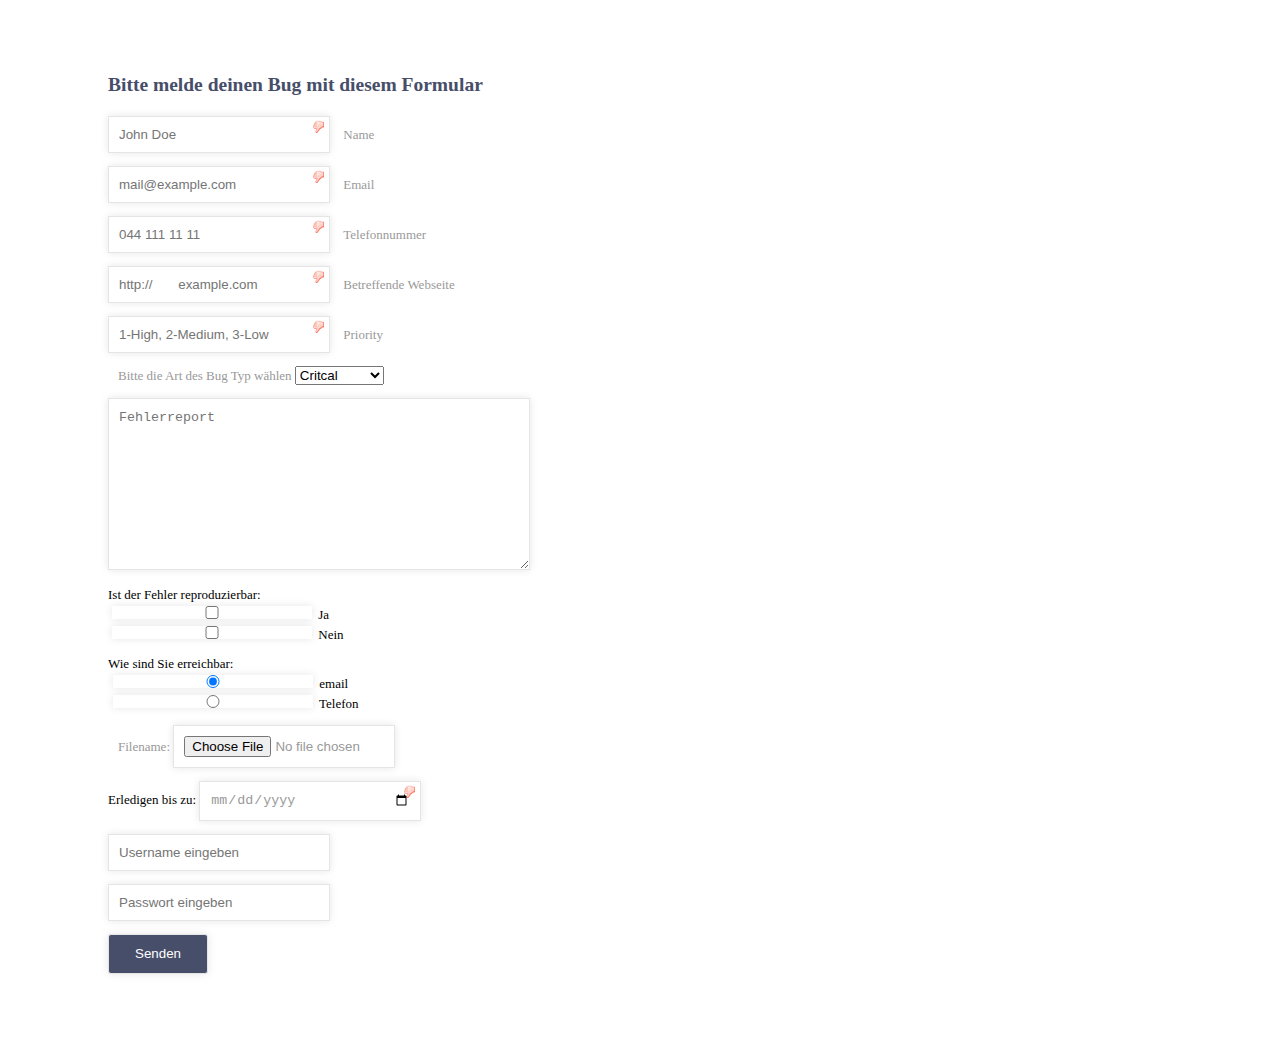
<file: Aufgaben/Aufgabe 4/index.html>
<!DOCTYPE html>
<html>
<head>
	<title>Submit us your Bug!</title>
	<meta charset="utf-8" />
	<link rel="stylesheet" href="style.css" type="text/css" media="all" />
	<script type="text/javascript">
		  // ref: http://diveintohtml5.org/detect.html
	  function supports_input_placeholder()
	  {
	    var i = document.createElement('input');
	    return 'placeholder' in i;
	  }

	  if(!supports_input_placeholder()) {
	    var fields = document.getElementsByTagName('INPUT');
	    for(var i=0; i < fields.length; i++) {
	      if(fields[i].hasAttribute('placeholder')) {
	        fields[i].defaultValue = fields[i].getAttribute('placeholder');
	        fields[i].onfocus = function() { if(this.value == this.defaultValue) this.value = ''; }
	        fields[i].onblur = function() { if(this.value == '') this.value = this.defaultValue; }
	      }
	    }
	  }
</script>
</head>
<body>

	<h2>Bitte melde deinen Bug mit diesem Formular</h2>

	<form class="form" action="filebug.php" method="POST" enctype="multipart/form-data"  >
		
		<p class="name">
			<input type="text" name="name" id="name" placeholder="John Doe" required/>
			<label for="name">Name</label>
		</p>
		
		<p class="email">
			<input type="email" name="Email" id="email" placeholder="mail@example.com" required/>
			<label for="email">Email</label>
		</p>

		<p class="phone">
			<input type="numbef" name="phone" id="phone" placeholder="044 111 11 11" required/>
			<label for="phone">Telefonnummer</label>
		</p>
		
		<p class="web">
			<input type="url" name="web" id="web" placeholder="http://	example.com" required/>
			<label for="web">Betreffende Webseite</label>
		</p>		
	
		<p class="priority">
			<input type="number" name="priority" id="priority" placeholder="1-High, 2-Medium, 3-Low" min="1" max="3" required/>
			<label for="priority">Priority</label>
		</p>

		 <p class ="bugtype">
		 	<label>Bitte die Art des Bug Typ wählen</label>
             <select id = "myList" name ="myList">
               <option value = "1">Critcal</option>
               <option value = "2">Warnings</option>
               <option value = "3">Information</option>
               <option value = "4">Errors</option>
             </select>
          </p>
       

		<p class="description">
			<textarea name="description" placeholder="Fehlerreport" required/></textarea>
		</p>

	<p>	Ist der Fehler reproduzierbar: <br>
			<input type="checkbox" name="reproduzierbar" value="ja"> Ja<br>
			<input type="checkbox" name="reproduzierbar" value="nein"> Nein<br>
             </p>

		<p>
			Wie sind Sie erreichbar: <br>
			<input type="radio" name="erreichbar" value="email" checked> email<br>
			<input type="radio" name="erreichbar" value="telefon"> Telefon<br>
			

		<p>
			<label for="file">Filename:</label>
			<input type="file" name="file" id="file"><br>
		
		</p class="date">Erledigen bis zu: </label>
		<input type="date" name="date" required/>

		</p>

			<p class="user">
			<input type="text" placeholder="Username eingeben" name="user"/>

		</p>
			<p class="pass">
			<input type="password" placeholder="Passwort eingeben" name="pass"/>
		</p>

		<p class="submit">
			<input type="submit" value="Senden" />
		


	</form>


</body>
</html>
</file>
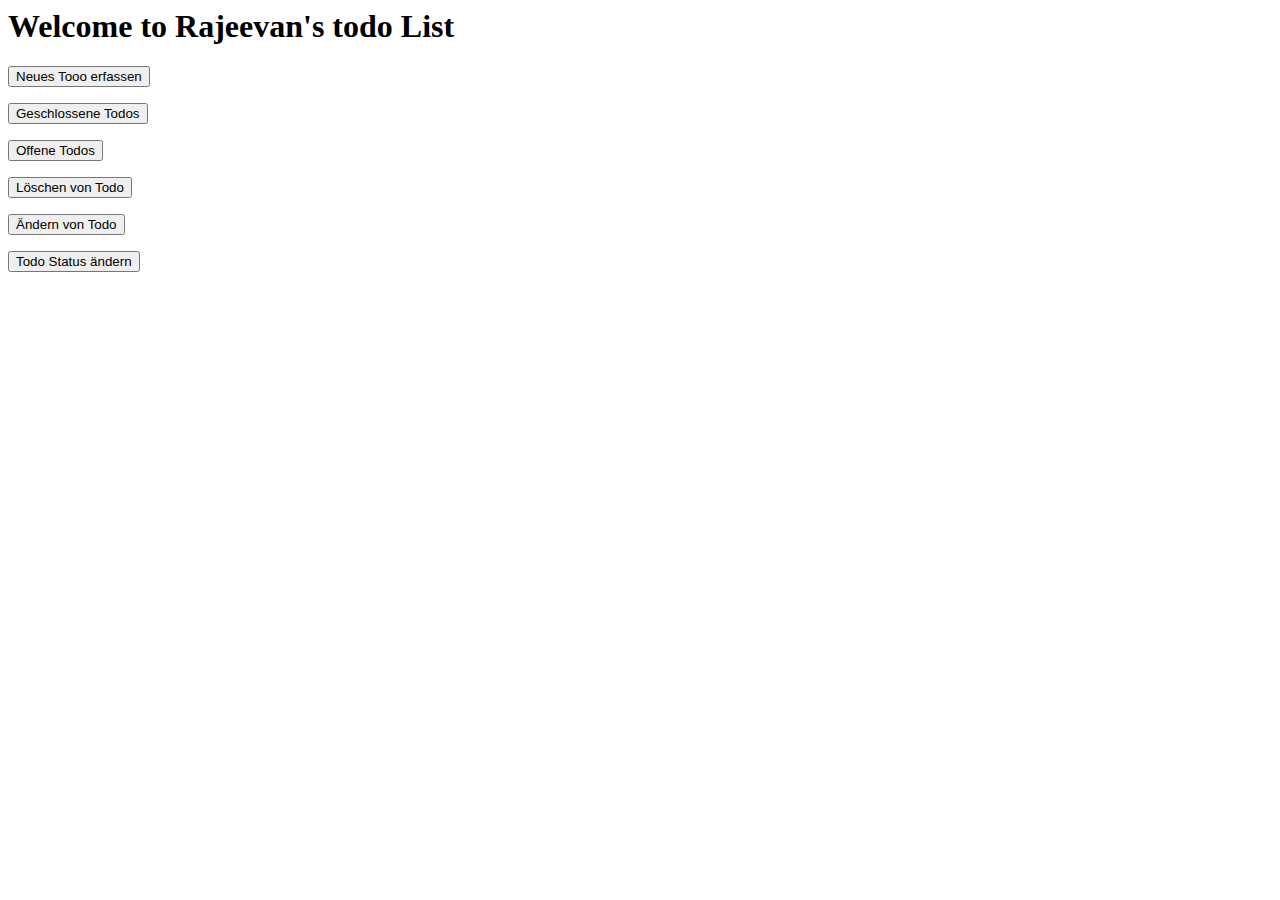
<file: Aufgaben/Aufgabe 6 und 7/index.html>
<!<!DOCTYPE html>
<html>
	<head>
		<title>Rajeevan TODO-LIST</title>
		<meta charset="utf-8" />
	</head>
	<body>
		<h1>Welcome to Rajeevan's todo List</h1>


		<form action="erfassen.html">
<p><input type="submit" name="new " value="Neues Tooo erfassen"></p>
		</form>

		<form action="alle_closed_todos.php">
<p><input type="submit" name="new " value="Geschlossene Todos"></p>
		</form>

		<form action="alle_open_todos.php">
<p><input type="submit" name="new " value="Offene Todos"></p>
		</form>

				<form action="delete.html">
<p><input type="submit" name="delete " value="Löschen von Todo"></p>
		</form>

			<form action="update.html">
<p><input type="submit" name="update " value="Ändern von Todo"></p>
		</form>

			<form action="update_status.html">
<p><input type="submit" name="status " value="Todo Status ändern"></p>
		</form>
				
				
	</body>
</html>
</file>
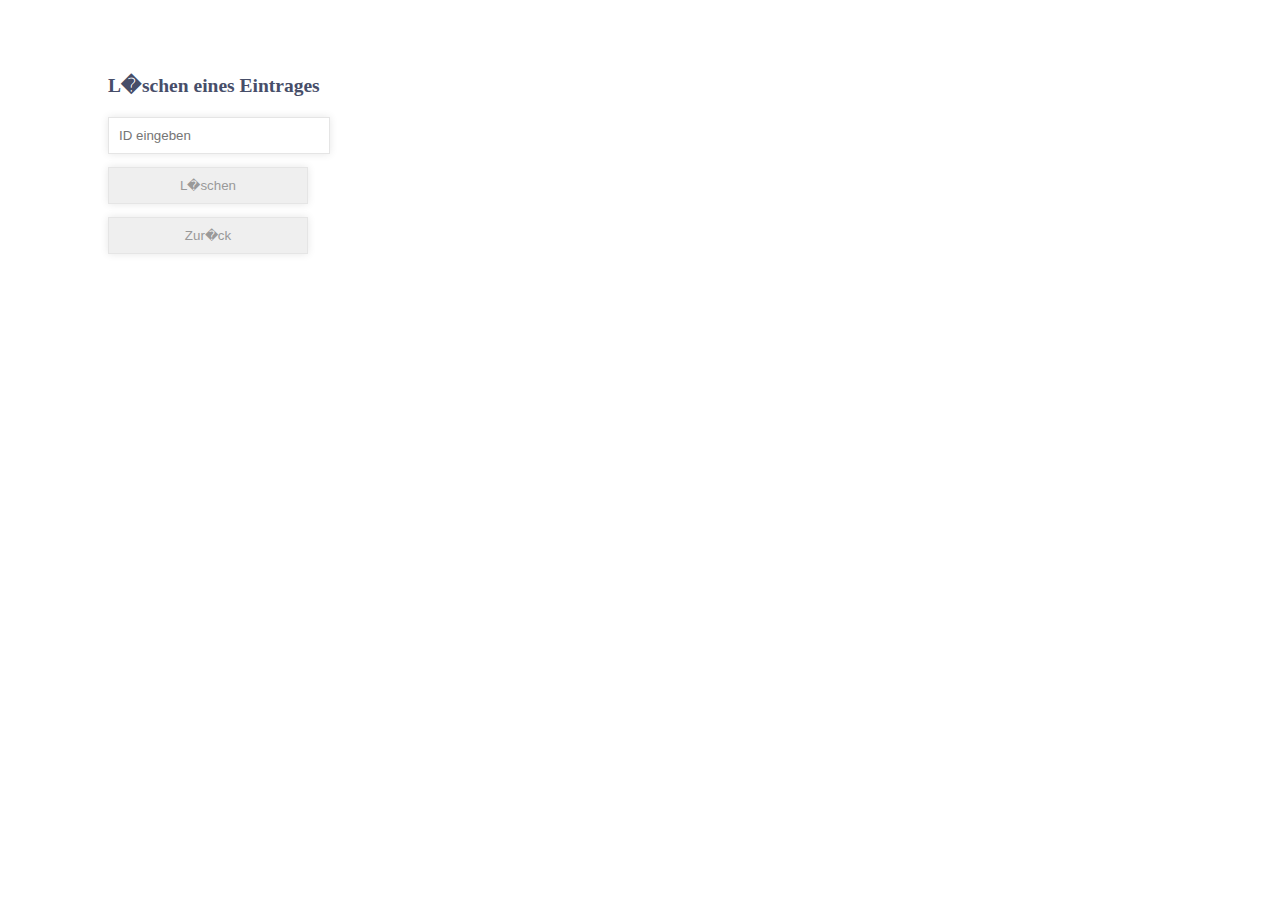
<file: Aufgaben/Aufgabe 6 und 7/Delete.html>
<!DOCTYPE html>
<html>
<head>
			<title>Rajeevan TODO-LIST</title>
		<meta charset="utf-8" />
<link rel="stylesheet" href="style.css" type="text/css" media="all" />
	
</head>
<body>



<h2>L�schen eines Eintrages</h2>

<form class="form" action="delete_record.php" method="POST" enctype="multipart/form-data" >

<p class="id">
			<input number="number" name="id" id="id" placeholder="ID eingeben"/>
			<label for="id"></label>
		</p>

<input type="submit" name="L�schen" value="L�schen">
</form>

<form action="index.html">
<p>
<input type="submit" name="zur�ck " value="Zur�ck">
</p>


</form>
</body>
</file>
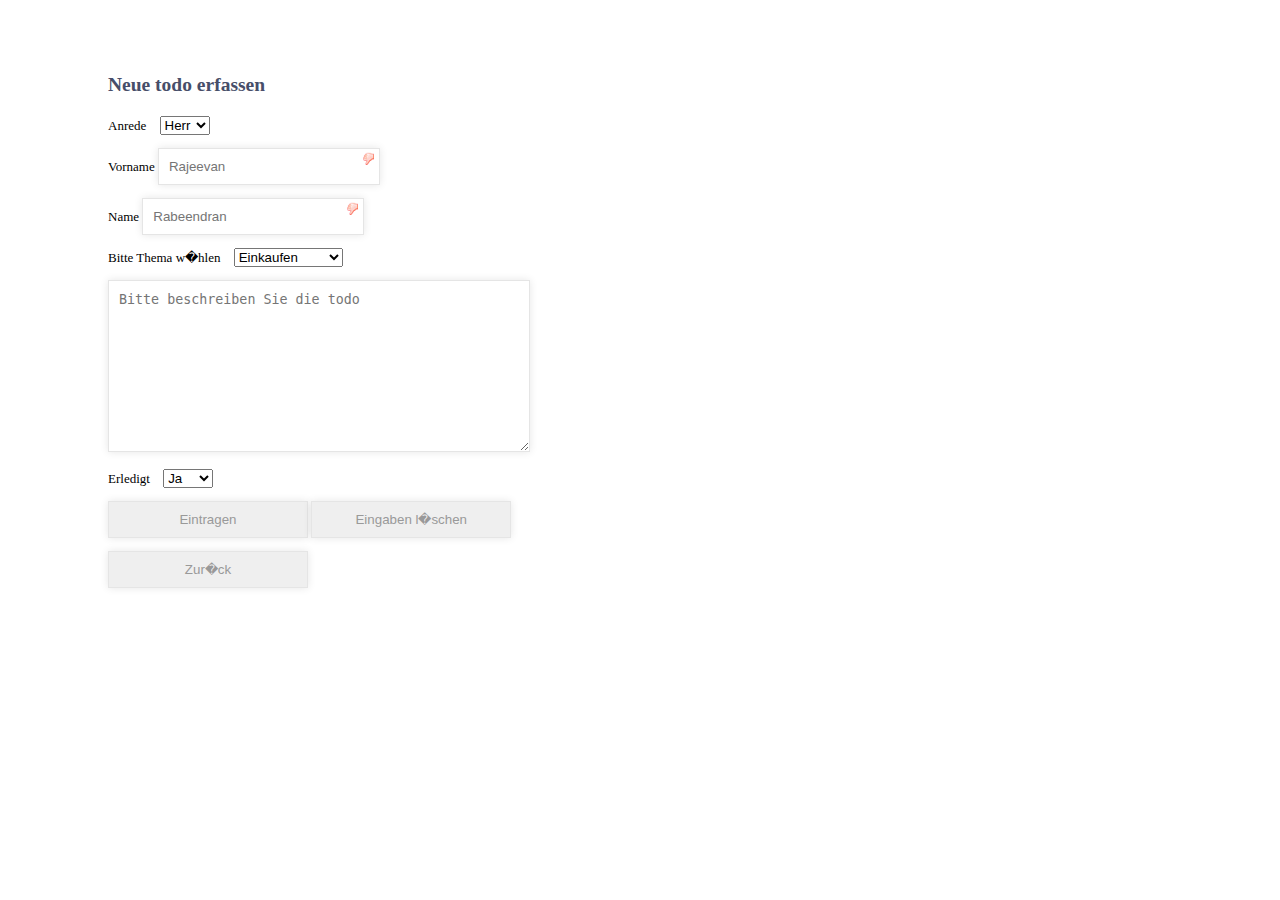
<file: Aufgaben/Aufgabe 6 und 7/erfassen.html>
<!DOCTYPE html>
<html>
<head>
		<title>Rajeevan TODO-LIST</title>
		<meta charset="utf-8" />
<link rel="stylesheet" href="style.css" type="text/css" media="all" />
	
</head>
<body>



<h2>Neue todo erfassen</h2>

<form class="form" action="speichern.php" method="POST" enctype="multipart/form-data" >

	<p class ="anrede">Anrede
		 	<label></label>
             <select id = "anrede" name ="anrede">
               <option value = "Herr">Herr</option>
               <option value = "Frau">Frau</option>
             </select>
          </p>

	<p class="vorname">Vorname 
			<input type="text" name="vorname" id="vorname" placeholder="Rajeevan" required/>
			<label for="vorname"></label>
		</p>
	<p class="name">Name 
			<input type="text" name="name" id="name" placeholder="Rabeendran" required/>
			<label for="name"></label>
		</p>
<p class ="thema">Bitte Thema w�hlen
		 	<label></label>
             <select id = "thema" name ="thema">
               <option value = "Einkaufen">Einkaufen</option>
               <option value = "Hausaufgaben">Hausaufgaben</option>
               <option value = "Private">Private</option>
               <option value = "Geschaeftlich">Gesch�ftlich</option>
             </select>
          </p>
			<p class="inhalt"> 
			<TEXTAREA cols="35" rows="4" name="inhalt" id="inhalt" placeholder="Bitte beschreiben Sie die todo"></TEXTAREA>
		
		</p>

<p class ="erledigt">Erledigt
		 	<label></label>
             <select id = "erledigt" name ="erledigt">
               <option value = "Ja">Ja</option>
               <option value = "nein">Nein</option>
             </select>
          </p>


<input type="submit" name="eintragen" value="Eintragen">
<input type="reset" name="abruch" value="Eingaben l�schen">
</form>

<form action="index.html">
<p>
<input type="submit" name="zur�ck " value="Zur�ck">
</p>

</form>
</body>
</file>
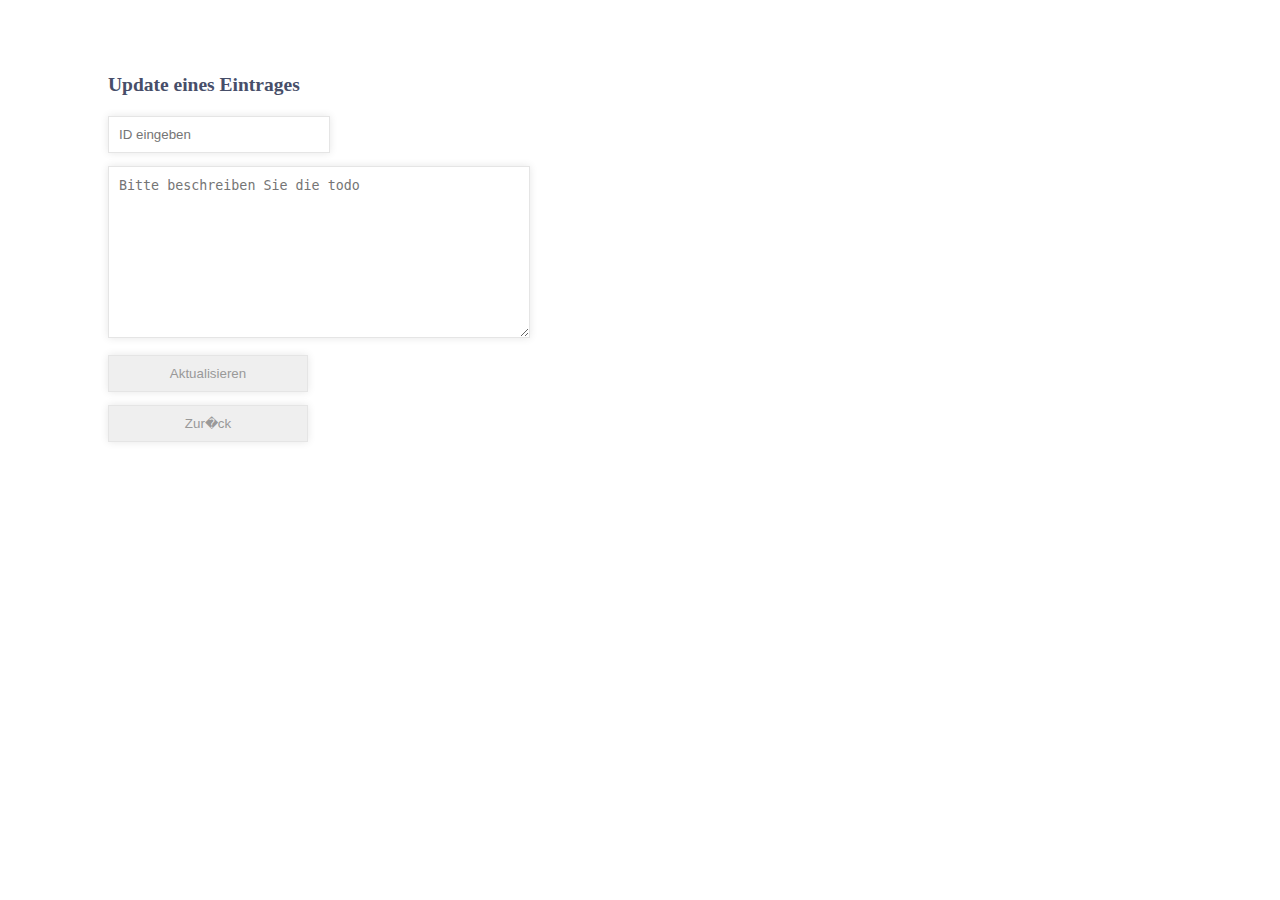
<file: Aufgaben/Aufgabe 6 und 7/update.html>
<!DOCTYPE html>
<html>
<head>
			<title>Rajeevan TODO-LIST</title>
		<meta charset="utf-8" />
<link rel="stylesheet" href="style.css" type="text/css" media="all" />
	
</head>
<body>



<h2>Update eines Eintrages</h2>

<form class="form" action="update_record.php" method="POST" enctype="multipart/form-data" >

<p class="id">
			<input number="number" name="id" id="id" placeholder="ID eingeben"/>
			<label for="id"></label>
		</p>
		<p class="inhalt"> 
			<TEXTAREA cols="35" rows="4" name="inhalt" id="inhalt" placeholder="Bitte beschreiben Sie die todo"></TEXTAREA>
		
		</p>

<input type="submit" name="Aktualisieren" value="Aktualisieren">
</form>

<form action="index.html">
<p>
<input type="submit" name="zur�ck " value="Zur�ck">
</p>


</form>
</body>
</file>
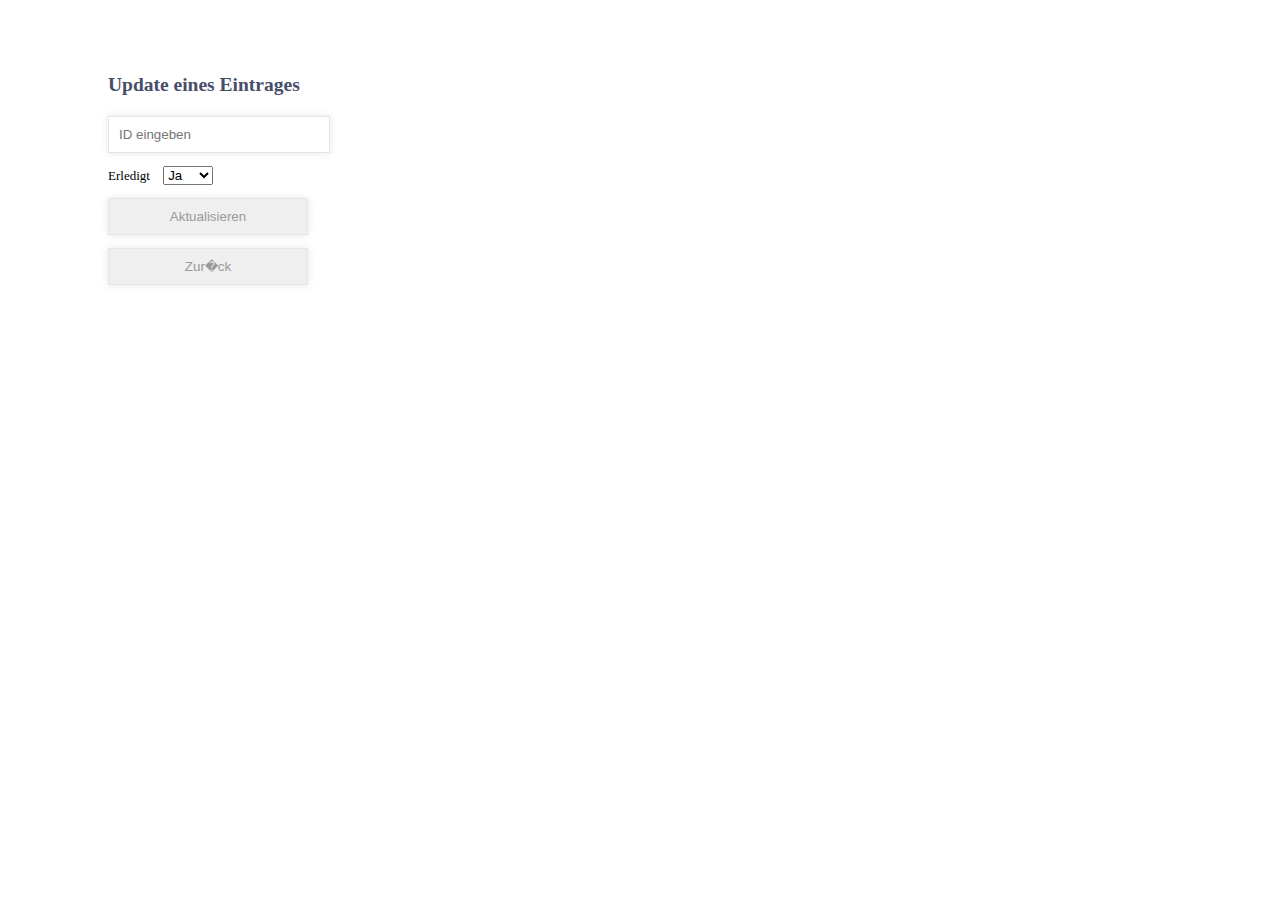
<file: Aufgaben/Aufgabe 6 und 7/update_status.html>
<!DOCTYPE html>
<html>
<head>
			<title>Rajeevan TODO-LIST</title>
		<meta charset="utf-8" />
<link rel="stylesheet" href="style.css" type="text/css" media="all" />
	
</head>
<body>



<h2>Update eines Eintrages</h2>

<form class="form" action="update_status.php" method="POST" enctype="multipart/form-data" >

<p class="id">
			<input number="number" name="id" id="id" placeholder="ID eingeben"/>
			<label for="id"></label>
		</p>
	<p class ="erledigt">Erledigt
		 	<label></label>
             <select id = "erledigt" name ="erledigt">
               <option value = "Ja">Ja</option>
               <option value = "nein">Nein</option>
             </select>
          </p>

<input type="submit" name="Aktualisieren" value="Aktualisieren">
</form>

<form action="index.html">
<p>
<input type="submit" name="zur�ck " value="Zur�ck">
</p>


</form>
</body>
</file>
<file: Aufgaben/Aufgabe 4/style.css>
body {
	padding: 50px 100px;
	font-size: 13px;
	font-style: Verdana, Tahoma, sans-serif;
}

h2 {
	margin-bottom: 20px;
	color: #474E69;
}

input, textarea {
	padding: 10px;
	border: 1px solid #E5E5E5;
	width: 200px;
	color: #999999;
	box-shadow: rgba(0, 0, 0, 0.1) 0px 0px 8px;
	-moz-box-shadow: rgba(0, 0, 0, 0.1) 0px 0px 8px;
	-webkit-box-shadow: rgba(0, 0, 0, 0.1) 0px 0px 8px;		
}

textarea {
	width: 400px;
	height: 150px;
	max-width: 400px;
	line-height: 18px;
}

input:hover, textarea:hover,
input:focus, textarea:focus {
	border-color: 1px solid #C9C9C9;
	box-shadow: rgba(0, 0, 0, 0.2) 0px 0px 8px;
	-moz-box-shadow: rgba(0, 0, 0, 0.2) 0px 0px 8px;
	-webkit-box-shadow: rgba(0, 0, 0, 0.2) 0px 0px 8px;	
}

.form label {
	margin-left: 10px;
	color: #999999;
}

.submit input {
	width: 100px; 
	height: 40px;
	background-color: #474E69; 
	color: #FFF;
	border-radius: 3px;
	-moz-border-radius: 3px;
	-webkit-border-radius: 3px;		
}

  input:required:invalid, input:focus:invalid {
    background-image: url([data-uri]);
    background-position: right top;
    background-repeat: no-repeat;
    -moz-box-shadow: none;
  }
  input:required:valid {
    background-image: url([data-uri]);
    background-position: right top;
    background-repeat: no-repeat;
  }
</file>
<file: Aufgaben/Aufgabe 6 und 7/style.css>
body {
	padding: 50px 100px;
	font-size: 13px;
	font-style: Verdana, Tahoma, sans-serif;
}

h2 {
	margin-bottom: 20px;
	color: #474E69;
}

input, textarea {
	padding: 10px;
	border: 1px solid #E5E5E5;
	width: 200px;
	color: #999999;
	box-shadow: rgba(0, 0, 0, 0.1) 0px 0px 8px;
	-moz-box-shadow: rgba(0, 0, 0, 0.1) 0px 0px 8px;
	-webkit-box-shadow: rgba(0, 0, 0, 0.1) 0px 0px 8px;		
}

textarea {
	width: 400px;
	height: 150px;
	max-width: 400px;
	line-height: 18px;
}

input:hover, textarea:hover,
input:focus, textarea:focus {
	border-color: 1px solid #C9C9C9;
	box-shadow: rgba(0, 0, 0, 0.2) 0px 0px 8px;
	-moz-box-shadow: rgba(0, 0, 0, 0.2) 0px 0px 8px;
	-webkit-box-shadow: rgba(0, 0, 0, 0.2) 0px 0px 8px;	
}

.form label {
	margin-left: 10px;
	color: #999999;
}

.submit input {
	width: 100px; 
	height: 40px;
	background-color: #474E69; 
	color: #FFF;
	border-radius: 3px;
	-moz-border-radius: 3px;
	-webkit-border-radius: 3px;		
}

  input:required:invalid, input:focus:invalid {
    background-image: url([data-uri]);
    background-position: right top;
    background-repeat: no-repeat;
    -moz-box-shadow: none;
  }
  input:required:valid {
    background-image: url([data-uri]);
    background-position: right top;
    background-repeat: no-repeat;
  }
</file>
